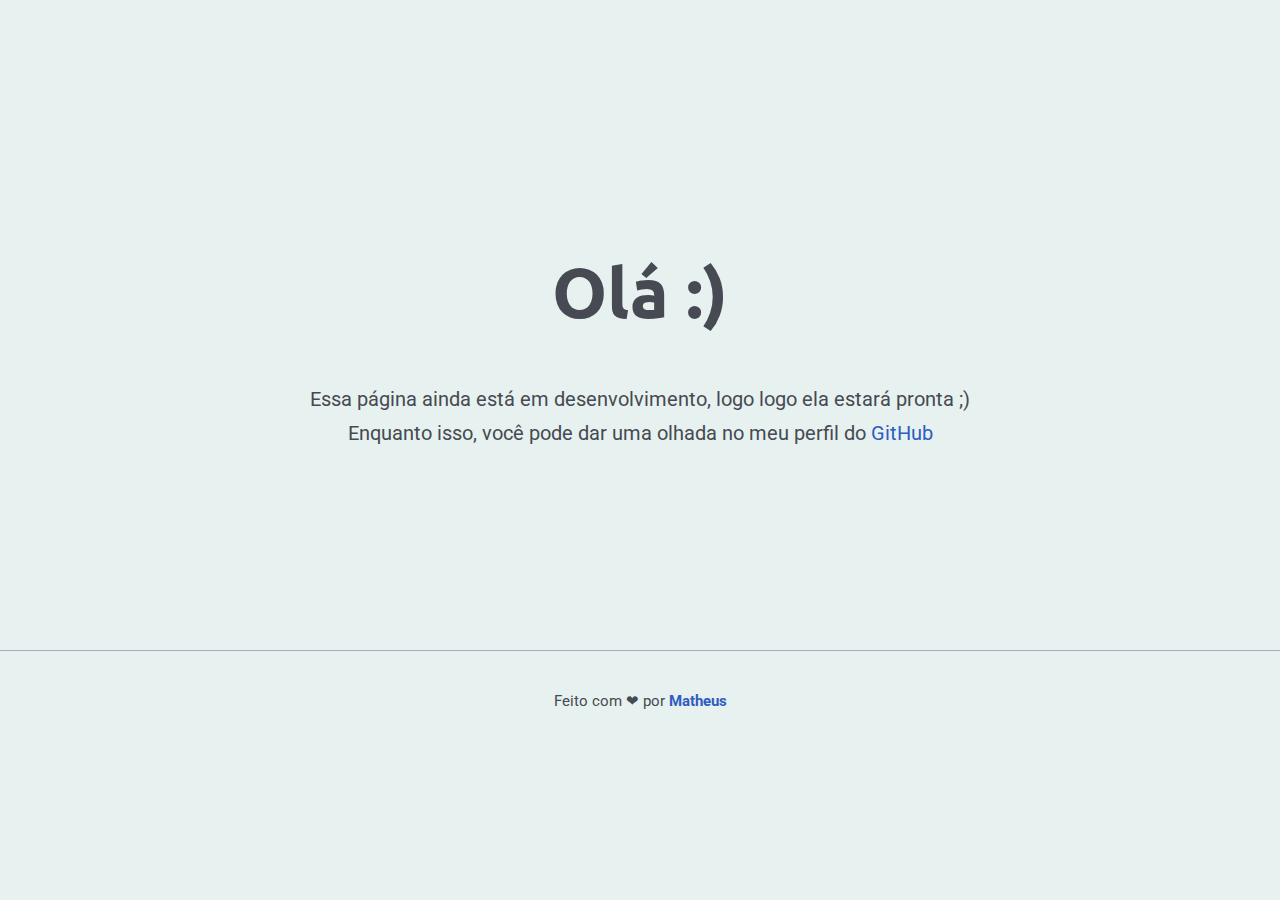
<file: index.html>
<!DOCTYPE html>
<html lang="pt-br">
<head>
  <meta charset="UTF-8">
  <meta name="viewport" content="width=device-width, initial-scale=1.0">
  <title>Olá</title>

  <link href="https://fonts.googleapis.com/css2?family=Roboto:wght@400;700&display=swap" rel="stylesheet">
  <link href="https://fonts.googleapis.com/css2?family=Ubuntu:wght@400;500;700&display=swap" rel="stylesheet">
  <link rel="stylesheet" href="style.css">
</head>
<body>
  <main>
    <h1>Olá :)</h1>
    <p>Essa página ainda está em desenvolvimento, logo logo ela estará pronta ;)</p>
    <p>Enquanto isso, você pode dar uma olhada no meu perfil do <a target="blank" href="https://github.com/TheusFacin">GitHub</a></p>
  </main>
  
  <footer>
    <small>Feito com ❤ por <a target="blank" href="https://github.com/TheusFacin">Matheus</a></small>
  </footer>
</body>
</html>
</file>
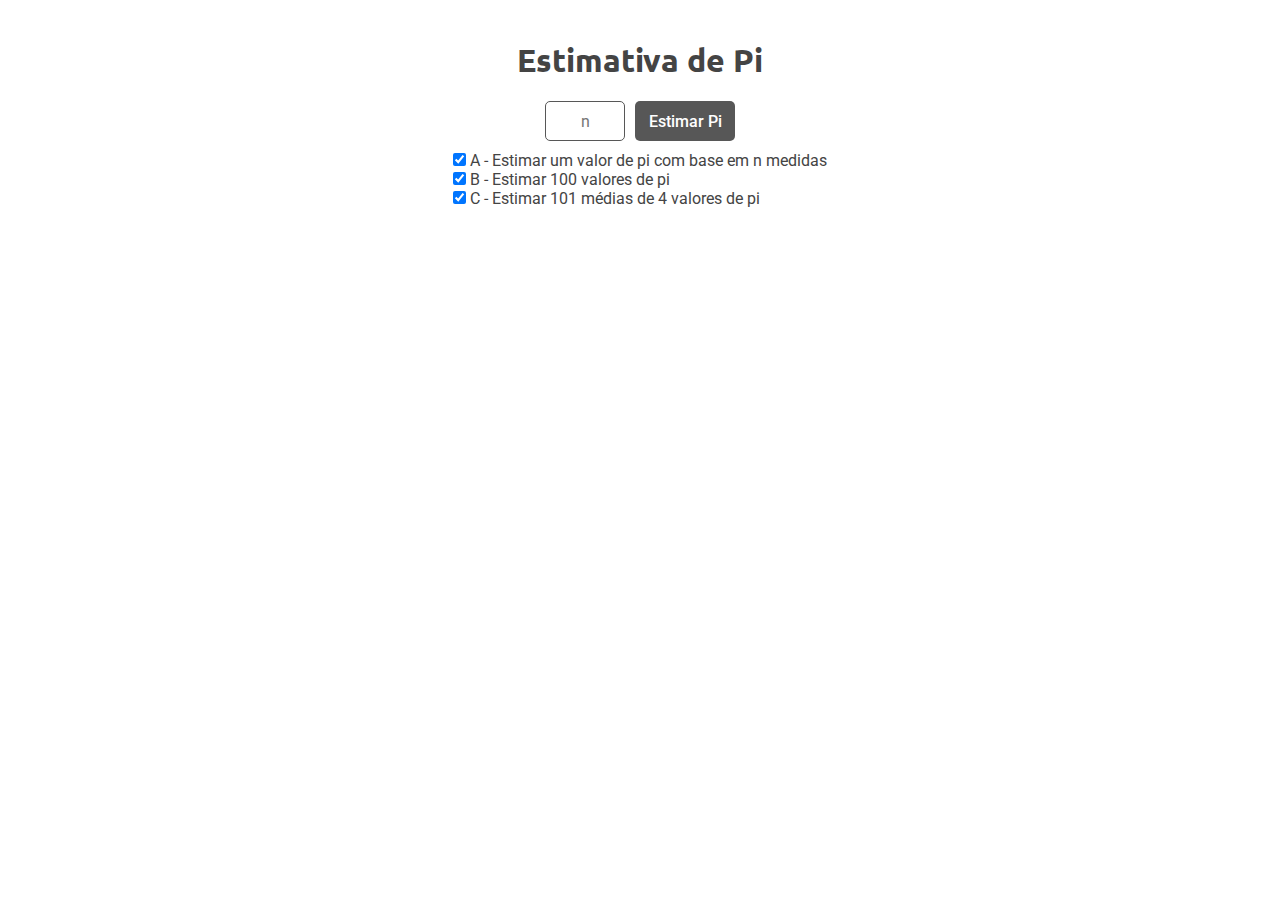
<file: projetos/pi/index.html>
<!DOCTYPE html>
<html lang="en">
  <head>
    <meta charset="UTF-8" />
    <meta name="viewport" content="width=device-width, initial-scale=1.0" />

    <link rel="stylesheet" href="./assets/styles.css" />

    <title>Pi</title>
  </head>
  <body>
    <h1>Estimativa de Pi</h1>

    <main>
      <form id="form">
        <div class="input">
          <input type="number" name="n" id="n-input" placeholder="n" />
          <button type="submit">Estimar Pi</button>
        </div>

        <div class="check-group">
          <label>
            <input type="checkbox" id="check-a" value="A" checked />
            A - Estimar um valor de pi com base em n medidas
          </label>
          <label>
            <input type="checkbox" id="check-b" value="B" checked />
            B - Estimar 100 valores de pi
          </label>
          <label>
            <input type="checkbox" id="check-c" value="C" checked />
            C - Estimar 101 médias de 4 valores de pi
          </label>
        </div>
      </form>

      <div id="result"></div>
    </main>

    <script src="./assets/helpers.js"></script>
    <script src="./assets/piEstimative.js"></script>
    <script src="./assets/render.js"></script>
  </body>
</html>
</file>
<file: style.css>
:root {
  --color: #474a52;
  --light-color: #a5abc0;
  --back: #e6f1f0;
  --link: #305dbe;
  --link-dark: #254997;
}

* {
  outline: none;
  box-sizing: border-box;
  font-family: 'Roboto', Arial, Helvetica, sans-serif;
}

html, body {
  width: 100%;
  height: 100%;
  margin: 0;
  padding: 0;
}

body {
  background-color: var(--back);
  color: var(--color);
}

main {
  height: 650px;
  display: flex;
  flex-direction: column;
  justify-content: center;
}

h1 {
  font-family: 'Ubuntu', 'Courier New', Courier, monospace;
  font-size: 70px;
  text-align: center;
}

p {
  margin: 5px 0;

  font-size: 20px;
  text-align: center;
}

a {
  text-decoration: none;
  color: var(--link);
}

a:hover {
  color: var(--link-dark);
}

footer {
  height: 100px;
  width: 100%;
  display: flex;
  flex-direction: column;
  justify-content: center;
  
  border-top: 1px solid var(--light-color);
  text-align: center;
}

footer small {
  font-size: 15px;
}

footer small a {
  font-weight: bold;
}
</file>
<file: projetos/pi/assets/styles.css>
@import url('https://fonts.googleapis.com/css2?family=Roboto:wght@400;500&display=swap');
@import url('https://fonts.googleapis.com/css2?family=Ubuntu:wght@500;700&display=swap');

* {
  margin: 0;
  padding: 0;
  box-sizing: border-box;
  outline: none;
}

/* Chrome, Safari, Edge, Opera */
input::-webkit-outer-spin-button,
input::-webkit-inner-spin-button {
  -webkit-appearance: none;
  margin: 0;
}

/* Firefox */
input[type=number] {
  -moz-appearance: textfield;
}

body {
  display: flex;
  flex-direction: column;
  justify-content: center;
  align-items: center;

  font-family: 'Roboto', sans-serif;
  color: #444;
}

input, button {
  font-family: 'Roboto', sans-serif;
  color: #444;
}

h1, h2 {
  font-family: 'Ubuntu', monospace;
}

body h1 {
  margin-top: 40px;
}

main {
  width: 80%;
  max-width: 1000px;
  margin-top: 20px;
}

form {
  width: 600px;
  margin: 0 auto;

  display: flex;
  flex-direction: column;
  justify-content: center;
  align-items: center;
}

.input {
  display: flex;
  justify-content: center;
  align-items: center;
}

.input input {
  height: 40px;
  width: 80px;
  padding: 0 5px;
  margin-right: 10px;

  border: 1px solid rgb(87, 87, 87);
  border-radius: 5px;

  font-size: 16px;
  text-align: center;
}

.input button {
  height: 40px;
  width: 100px;
  cursor: pointer;
  
  background: none;
  border: none;
  border-radius: 5px;
  
  background-color: rgb(87, 87, 87);
  color: rgb(255, 255, 255);
  font-size: 16px;
  font-weight: 500;
}

.check-group {
  margin-top: 10px;
}

.check-group > * {
  display: block;
}

.container {
  padding-top: 20px;
  margin: 30px 0;
  position: relative;
}

.container::before {
  content: '';
  height: 1px;
  background-color: #444;
  position: absolute;
  top: 0;
  left: 0px;
  right: 0px;
}

.container h2 {
  text-align: center;
  margin-top: 0;
}

.hide-button, .clear-button {
  padding: 5px 10px;
  cursor: pointer;
  
  background: none;
  border: none;
  border-radius: 5px;
  
  background-color: rgb(87, 87, 87);
  color: rgb(255, 255, 255);
  font-size: 14px;
  font-weight: 500;
}

#points-container {
  margin-top: 20px;
  width: 100%;
  display: none;
  grid-template-columns: repeat(7, 1fr);
  text-align: center;
}

#pis-container, #averages-container {
  margin-top: 20px;
  width: 100%;
  display: none;
  grid-template-columns: repeat(12, 1fr);
  text-align: center;
}

.wrapper {
  width: 400px;
  margin: 15px auto;
  display: grid;
  grid-template-columns: 200px 200px;
  grid-template-rows: repeat(3, 22px);
}

.wrapper div:first-child {
  grid-row-start: 1;
  grid-row-end: 4;

  font-size: 22px;
  text-align: center;
  align-self: center;

  font-family: 'Ubuntu';
  font-weight: 500;
}
</file>
